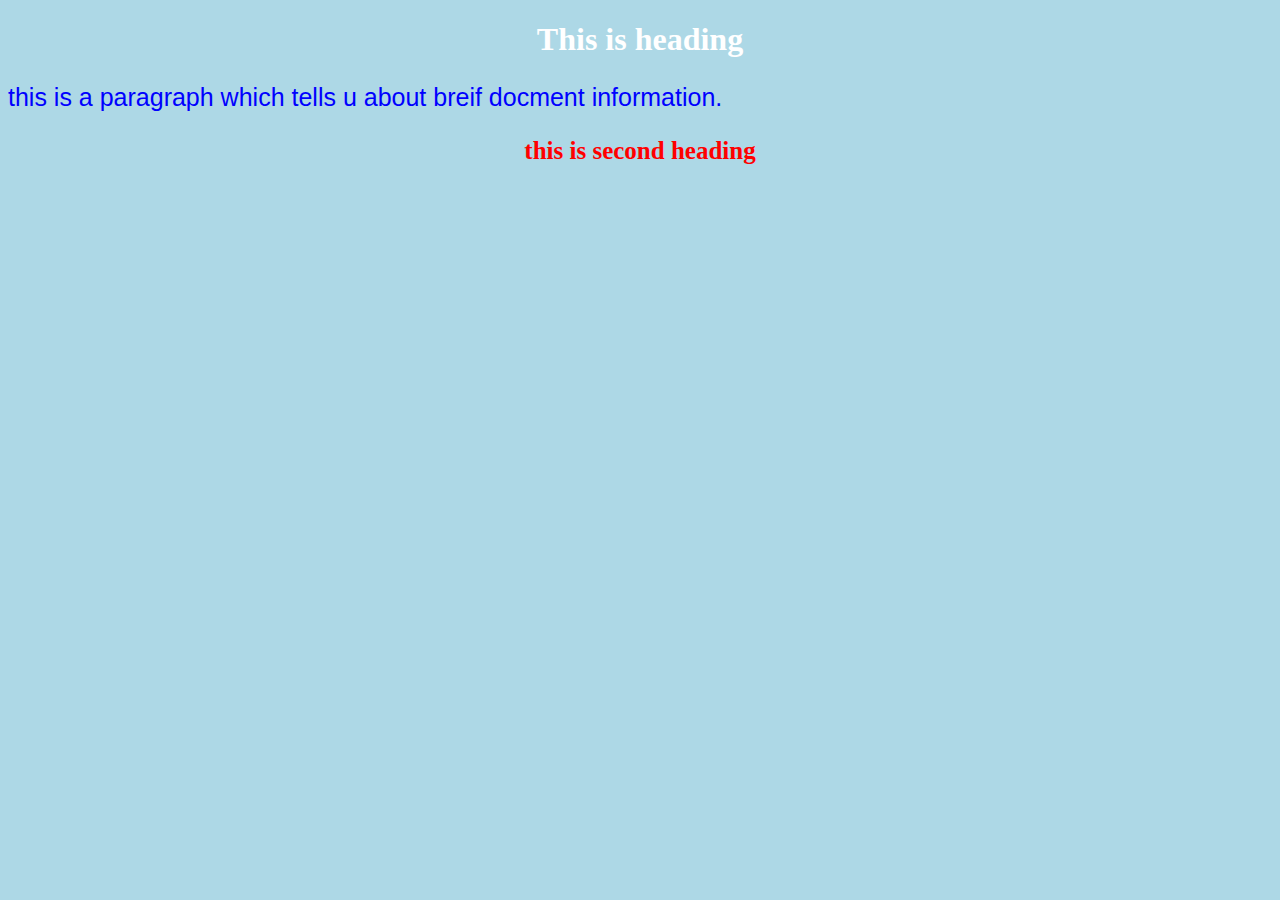
<file: index.html>
<!DOCTYPE html>
<html lang="en">
<head>
    <meta charset="UTF-8">
    <meta http-equiv="X-UA-Compatible" content="IE=edge">
    <meta name="viewport" content="width=device-width, initial-scale=1.0">
    <title>Document</title>
    <style>
        body {
          background-color: lightblue;
        }
        
        h1 {
          color: white;
          text-align: center;
        }
        
        p {
          font-family: sans-serif;
          font-size: 20px;
        }
        </style>
</head>
<body>
    <h1>This is heading</h1>
    <p style="color:blue;font-size:25px">this is a paragraph which tells u about breif docment information.</style></style:color:red></p>
    <h2 style="color:red;font-size:25px;text-align:center">this is second heading</h2>
</body>
</html>
</file>
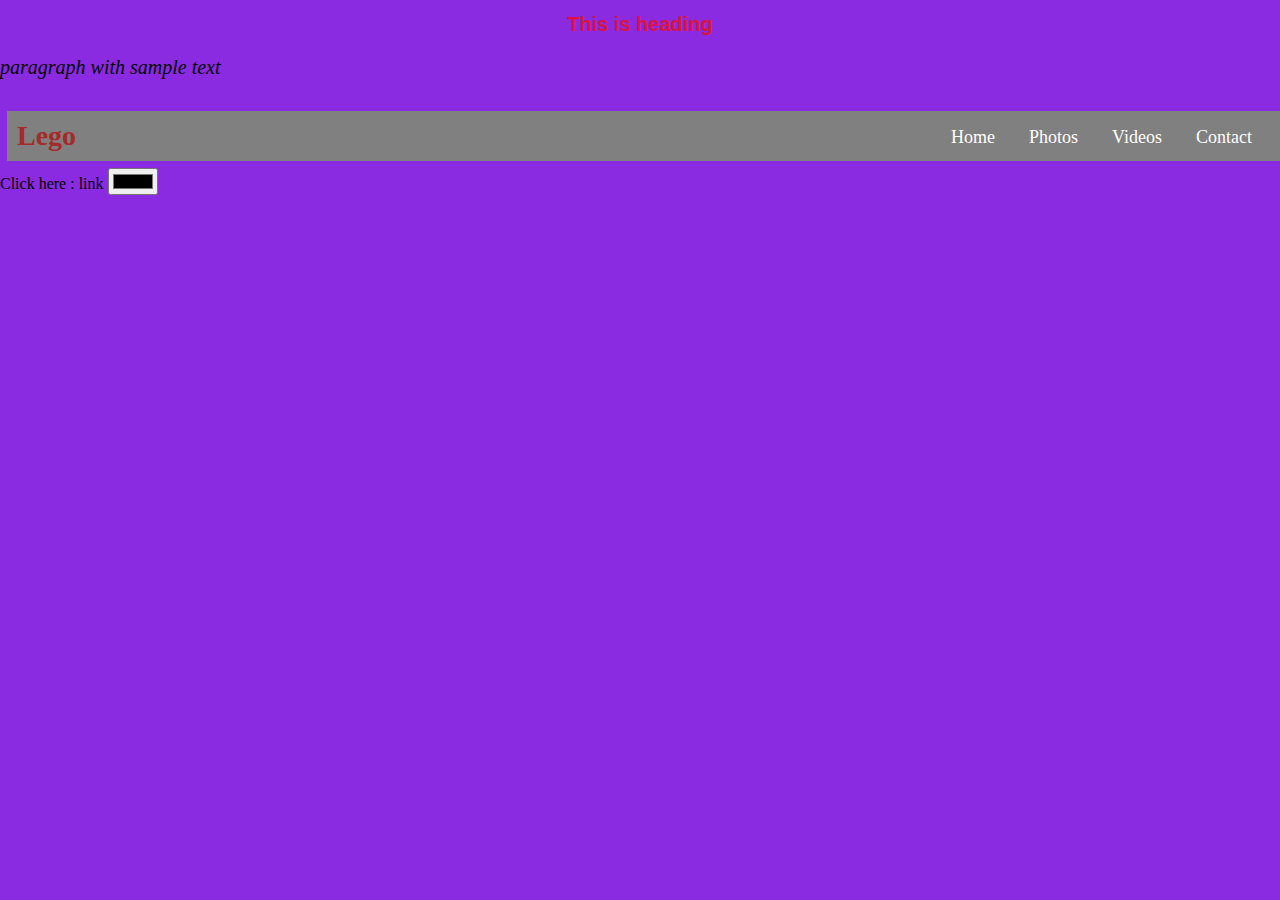
<file: ex2.html>
<!DOCTYPE html>
<html lang="en">
<head>
    <meta charset="UTF-8">
    <meta http-equiv="X-UA-Compatible" content="IE=edge">
    <meta name="viewport" content="width=device-width, initial-scale=1.0">
    <title>Document</title>
    <link rel="stylesheet" href="style2.css" >
</head>
<body>
    <div id="main">
        <h1>This is heading</h1>
        <p>paragraph with sample text</p>
    </div>
    <div id="list">
        <nav class="container">
            <label class="head">Lego</label>
            <ul>
            
            <li > <a href="#">Home</a></li>
             <li> <a href="#">Photos</a></li>
             <li> <a href="#">Videos</a></li>
             <li> <a href="#">Contact</a></li>
              </ul>
        </nav>
    </div>
    <!-- <section class="dtsec">
        <br><br>
       <label for:date>Date: </label>
        <input type="date" ><br><br>
        <input type="submit" id="submit" value="submit">
    </section>
    <marquee scrollamount=20 direction:right style="color:yellow;font-size: 20px;">Manoj is Great</marquee>
    <script src="ex2js.js"> -->

    <label> Click here :</label>
    <a href="https://www.google.com" target="_blank" class="linke">link</a>
     <input type="color">
    </script>
</body>
</html>
</file>
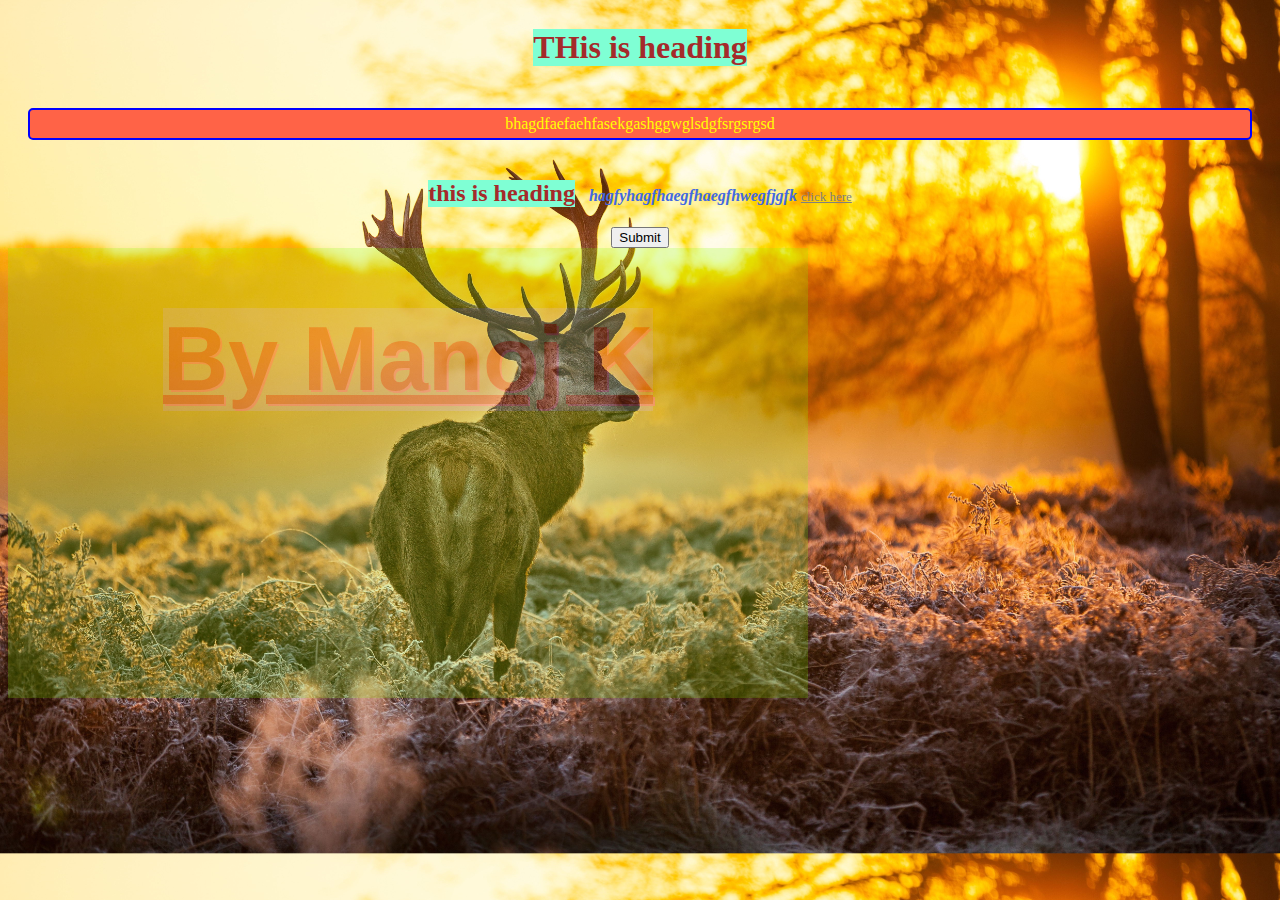
<file: exp1.html>
<!DOCTYPE html>
<html lang="en">
<head>
    <meta charset="UTF-8">
    <meta http-equiv="X-UA-Compatible" content="IE=edge">
    <meta name="viewport" content="width=device-width, initial-scale=1.0">
    <title>Demo doc. for external style sheet</title>
    <link rel="stylesheet" href="style.css">
</head>
<body>
    <h1>THis is heading</h1>
    <p class="certain">bhagdfaefaehfasekgashggwglsdgfsrgsrgsd</p>
    <h2>this is heading </h2>
    <p id="obj"> hagfyhagfhaegfhaegfhwegfjgfk</p>
    <a href=#>click here</a><br>
    <button value=submit name=submit>Submit</button>
    <div>
        <h1 class="shd">By Manoj K</h1>
    </div>
    <script>
        let a=2
        let b=3
        let c
        c=a+b
        console.log("sumis" +c+" ! ")
    </script>
</body>
</html>
</file>
<file: style2.css>
body{
    display: block;
    justify-content:center;
    padding: 0px;
    margin: 0px;
    box-sizing: border-box;
    background-color: blueviolet;
    list-style: none;
    text-decoration: none;
}

#main{
    padding-bottom: 5px;
    font-size: x-small;

}
h1{
    color: crimson;
    font-family: Arial, Helvetica, sans-serif;
    font-weight: bold;
    font-size: 20px;
    text-align: center;
}
p{
    font-size: 20px;
    font-style: italic;
}
#list{
    font-family: Georgia, 'Times New Roman', Times, serif;

}
nav{
    background-color: grey;
    width: 100%;
    max-height: 60px;
    box-sizing: border-box;
    margin: 7px;
    
}
label.head{
    color:brown;
    font-size: 28px;
    font-weight: bold;
    line-height: 50px;
    padding: 0, 100px;
    margin-left: 10px;
}
nav ul{
    float: right;
    margin-right: 20px;
}
nav ul li{
    display: inline-block;
    line-height: 20px;
   
}
nav ul li a{
    color: white;
    font-size: 18px;
    text-decoration: none;
    justify-content: space-between;
    border-radius: 5px;
    padding: 7px 15px;

}
a:active, a:hover{
    background-color: green;
    transition: .5s;
}
.dtsec{
    text-align: center;

}
#submit{
    background-color: green;
    font-weight: bold;
}
#submit:hover{
    font-size: 20px;
}

.linke {
    text-decoration: none;
    color: black;
}
a.linke:hover{
    font-size: 45px;
}
</file>
<file: style.css>
body {
 text-align: center;
 text-decoration: none;
 background-image: url(360796.jpg);
 /*overflow: hidden;*/
 background-size: cover;
}
h1,h2 {
    color:brown;
    background-color: aquamarine;
    display: inline-block;
}
#obj{
    font-style: italic;
    font-weight: 600;
    color:royalblue;
    margin-left:10px;
    display:inline;
}
p.certain {
    color:yellow;
    margin:20px;
    padding:5px;
    background-color: tomato;
    display: block;
    border: 2px solid blue;
    text-decoration: initial;
    border-radius: 5px;
}
a {
    color:grey;
    font-size:small;
}
a:hover {
    font-size: xx-large;
    font-family: 'Segoe UI', Tahoma, Geneva, Verdana, sans-serif;
}
div {
    width:800px;
    height:50vh;
    background-color: chartreuse;
    background-attachment:fixed;
    opacity: 0.2;
    text-align: center;
}
div h1{
    text-decoration:underline;
    text-shadow: 2px 2px violet;
    font-size:90px;
    font-family: Verdana, Geneva, Tahoma, sans-serif;
    font-weight: bold;
    align-content: space-around;
    
}
</file>
